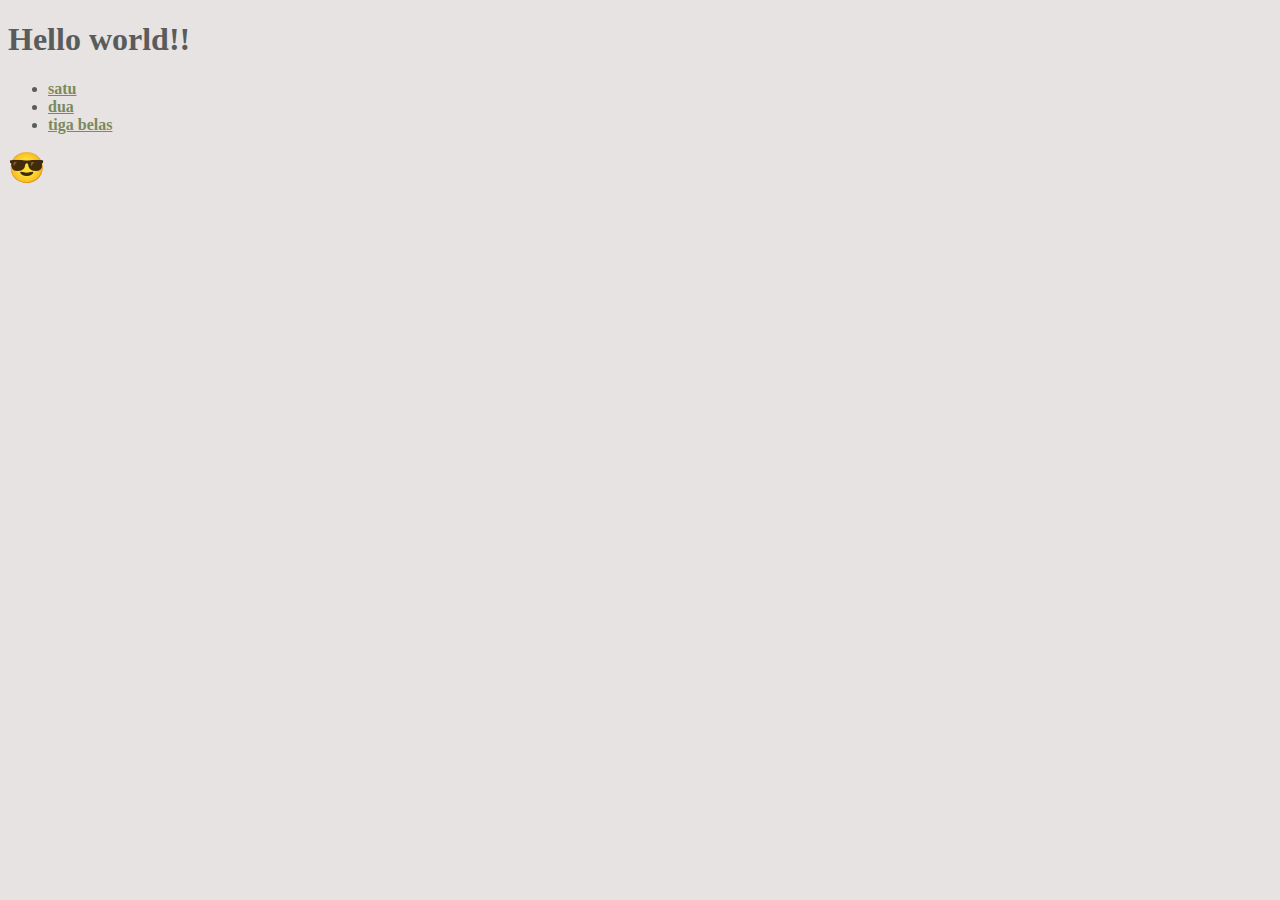
<file: mini/darkjs/index.html>
<!DOCTYPE html>
<html lang="en">
<head>
    <meta charset="UTF-8">
    <meta http-equiv="X-UA-Compatible" content="IE=edge">
    <meta name="viewport" content="width=device-width, initial-scale=1.0">
    <link rel="stylesheet" href="style.css">
    <link rel="shortcut icon" href="https://sigitw.my.id/images/logo.JPG" type="image/x-icon">
    <title>Dark Mode Toggle by eswe</title>
</head>
<body>
    <h1>Hello world!!</h1>
    <ul>
        <li><a href="#">satu</a></li>
        <li><a href="##">dua</a></li>
        <li><a href="###">tiga belas</a></li>
    </ul>
    <a id="tombol"></a>
    

    <script>

        var tombol = document.getElementById("tombol");
        var body = document.body;
        tombol.style.fontSize = "30px";
        tombol.innerHTML = "&#128526;";
        tombol.style.cursor = "pointer";
        
        if (sessionStorage.getItem("mode") === null ){
            brightmode();
        }else if (sessionStorage.getItem("mode") === "dark"){
            darkmode();
        }

        tombol.onclick = function() {
            
            togle()

        }

        function togle(){
            if (sessionStorage.getItem("mode") === null ){
                sessionStorage.setItem("mode", "dark");
                darkmode();
            }else if (sessionStorage.getItem("mode") === "dark"){
                sessionStorage.removeItem("mode");
                brightmode();
            }
        }

        function darkmode(){
             
            body.classList.add("dark-mode");
            tombol.innerHTML = "&#129321;";
        }

        function brightmode(){
            body.classList.remove("dark-mode");
            tombol.innerHTML = "&#128526;"
        }
        
    </script>
</body>
</html>
</file>
<file: mini/darkjs/style.css>
body {
    background-color: rgb(231, 227, 227);
    color: rgb(88, 92, 92);
}

 a:link { color: rgb(122, 138, 93); font-weight:bold; }
 a:visited { color: #257028; }
 a:hover { color: #36bfd1; }
 a:active { color: #ff4040; text-decoration:none; font-weight:bold; }

.dark-mode {
    background-color: rgb(51, 48, 48);
    color: rgb(243, 224, 224);
  }

  .dark-mode a:link { color: lightskyblue; font-weight:bold; }
  .dark-mode a:visited { color: #e4d8f0; }
  .dark-mode a:hover { color: #ffffff; }
  .dark-mode a:active { color: #ff4040; text-decoration:none; font-weight:bold; }
</file>
